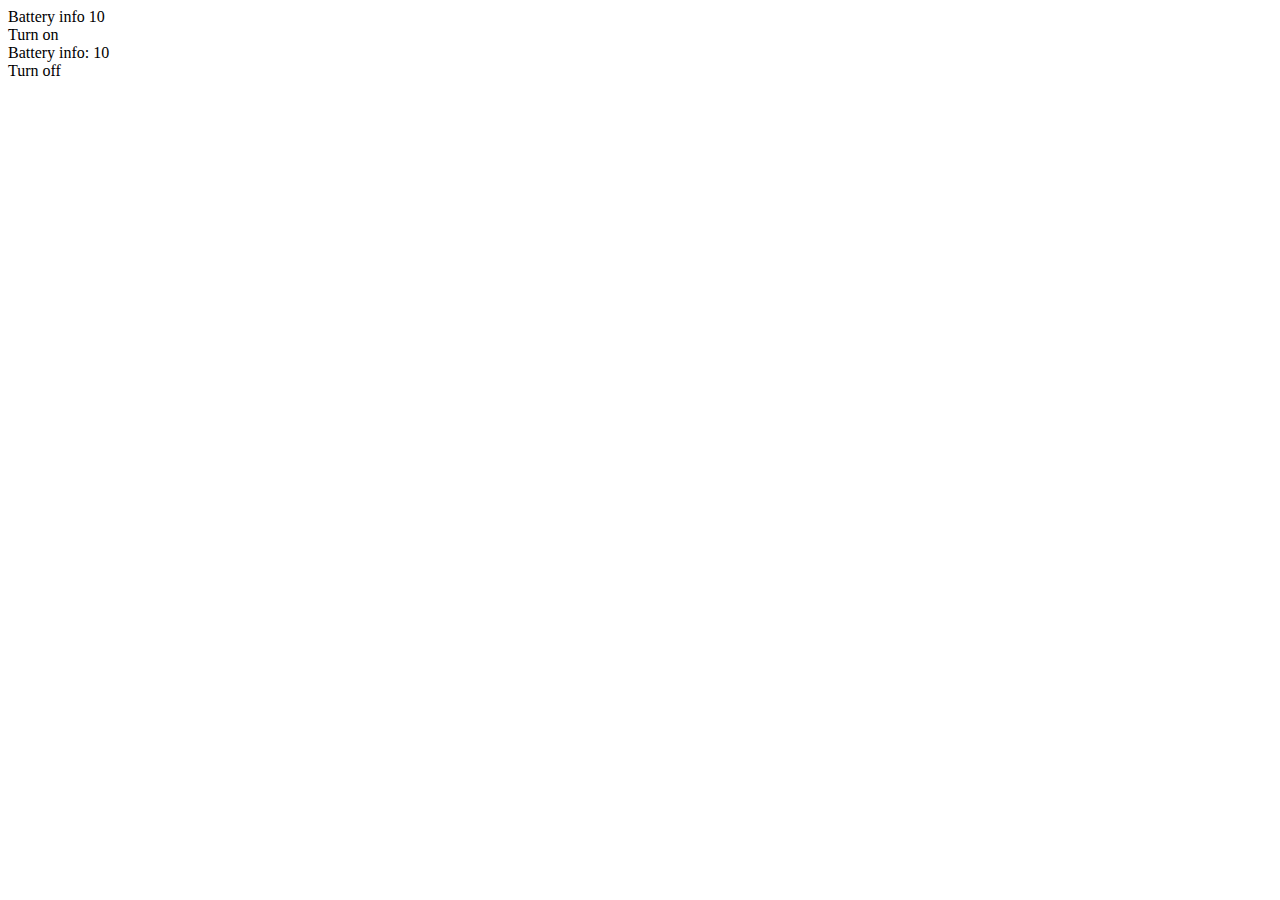
<file: index.html>
<!DOCTYPE html>
<html lang="en">
<head>
    <meta charset="UTF-8">
    <title>Title</title>
</head>
<body>

</body>
</html>
<script>
    function Battery() {
        this.setEnergy = function (energy) {
            this.energy = energy;
        }
        this.getEnergy = function () {
            return this.energy;
        }
        this.decreaseEnergy = function () {
            if (this.energy > 0) {
                this.energy--;
            }
        }
    }
        function FlashLamp(){
            this.setBattery = function (battery){
                this.battery = battery;
            }
            this.getBatteryInfo = function (){
                return this.battery.getEnergy();
            }
            this.light = function (){
                if (this.status){
                    alert("Lighting");
                }else {
                    alert("Not linghting");
                }

            }
            this.turnOn = function (){
                this.status = true;
            }
            this.turnOff = function (){
                this.status = false;
            }
        }


    let battery = new Battery();
    battery.setEnergy(10);

    let flashLamp = new FlashLamp();
    flashLamp.setBattery(battery);

    document.write("Battery info  " + flashLamp.getBatteryInfo() + "<br/>");
    flashLamp.light();

    document.write("Turn on<br/>");
    flashLamp.turnOn();
    flashLamp.turnOff();
    document.write("Battery info: " + flashLamp.getBatteryInfo() + "<br/>");

    document.write("Turn off<br/>");
    flashLamp.turnOff();
    flashLamp.light();
</script>
</file>
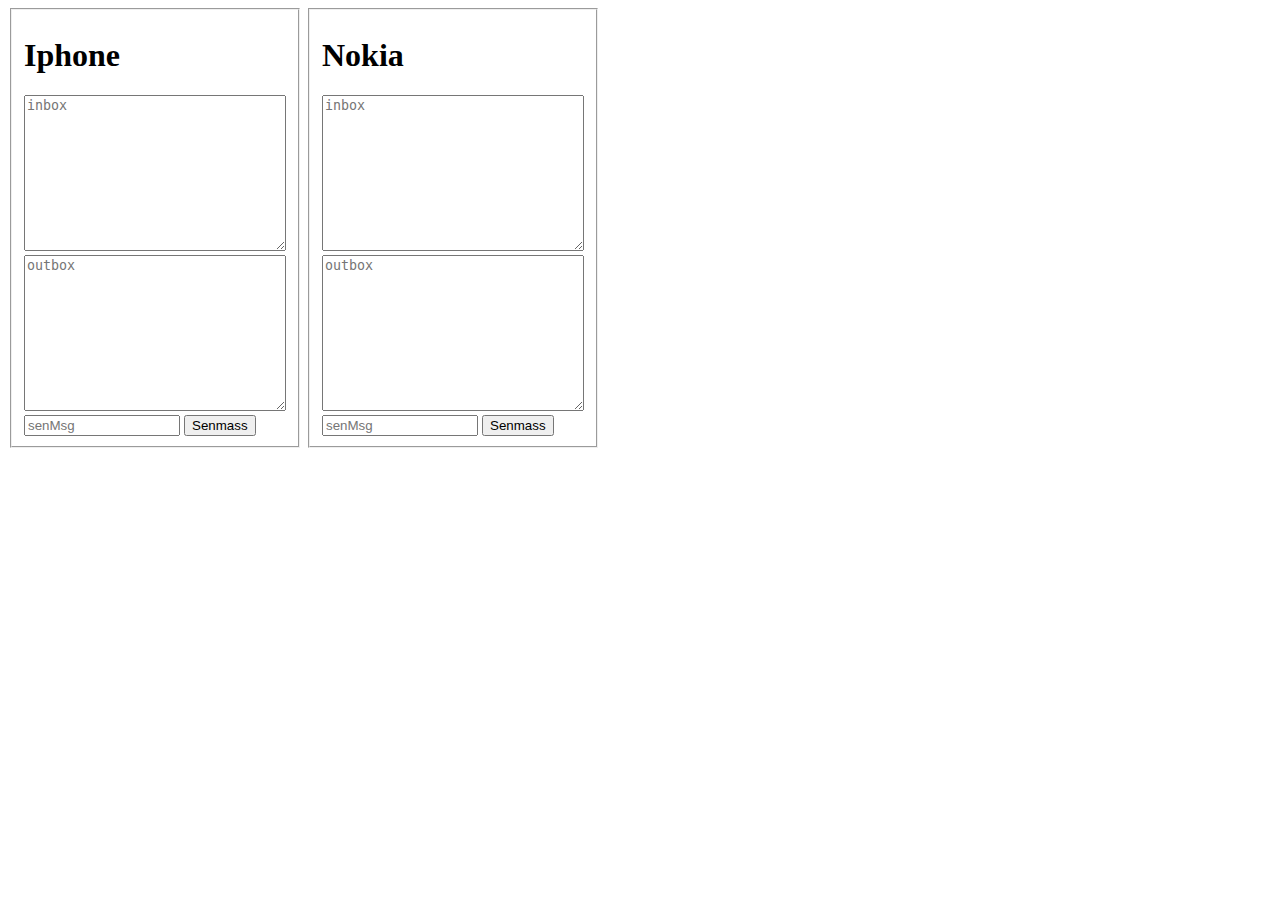
<file: mobile.html>
<!DOCTYPE html>
<html lang="en">
    <link rel="stylesheet" href="mobile.css">
<head>
    <meta charset="UTF-8">
    <meta name="viewport" content="width=device-width, initial-scale=1.0">
    <title>Document</title>
    <script src="mobile.js"></script>

</head>
<body>
    <fieldset>
    <div class="Mobile">
        <h1 id="iphone-name">Iphone</h1>
        <textarea id="iphone-inbox" cols="30" rows="10" placeholder="inbox"></textarea><br>
        <textarea id="iphone-outbox" cols="30" rows="10" placeholder="outbox"></textarea><br/>
        <input type="text" placeholder="senMsg"></textarea>
        <button type="button" onclick="senMass()">Senmass</button>
    </div>
</fieldset>
<fieldset>
    <div class="Mobile">
        <h1 id="iphone-name">Nokia</h1>
        <textarea id="iphone-inbox" cols="30" rows="10" placeholder="inbox"></textarea><br>
        <textarea id="iphone-outbox" cols="30" rows="10" placeholder="outbox"></textarea><br/>
        <input type="text" placeholder="senMsg"></textarea>
        <button type="button" onclick="senMass()">Senmass</button>
    </div>
</fieldset>
    <script>
        let iphone = new Mobile("ihone 12 pro Max", "Iphone");
        let nokia = new Mobile("Nokia 3120", "Nokia");
        function sen(mobile) {
            document.getElementById(iphone);
        }
    </script>
</body>
</html>
</file>
<file: mobile.css>
input {
    width: 148px;
}

h1 {
    left: 12px;
}

fieldset {
    width: 160px;
    display: inline-block;
}
</file>
